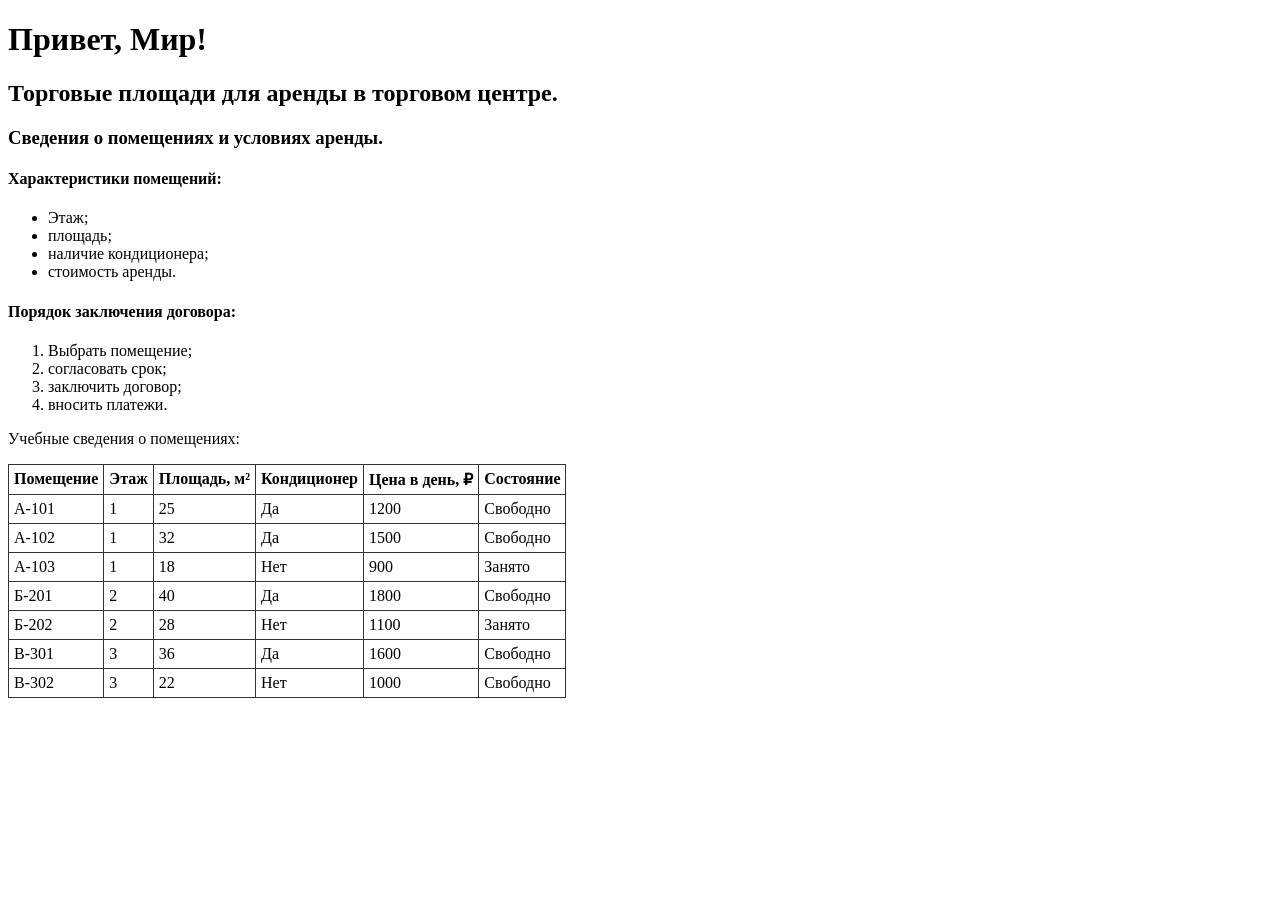
<file: src/firstwebpage/flatpages/templates/index.html>
<!DOCTYPE html>
<html lang="ru">
<head>
    <meta charset="UTF-8">
    <title>Привет, Мир!</title>
    <style>
        table { border-collapse: collapse; }
        th, td { border: 1px solid #333; padding: 5px; }
    </style>
</head>
<body>
    <h1>Привет, Мир!</h1>
    <h2>Торговые площади для аренды в торговом центре.</h2>
    <h3>Сведения о помещениях и условиях аренды.</h3>
    <h4>Характеристики помещений:</h4>
    <ul>
        <li>Этаж;</li>
        <li>площадь;</li>
        <li>наличие кондиционера;</li>
        <li>стоимость аренды.</li>
    </ul>
    <h4>Порядок заключения договора:</h4>
    <ol>
        <li>Выбрать помещение;</li>
        <li>согласовать срок;</li>
        <li>заключить договор;</li>
        <li>вносить платежи.</li>
    </ol>
    <p>Учебные сведения о помещениях:</p>
    <table>
        <thead>
            <tr>
                <th scope="col">Помещение</th>
                <th scope="col">Этаж</th>
                <th scope="col">Площадь, м²</th>
                <th scope="col">Кондиционер</th>
                <th scope="col">Цена в день, ₽</th>
                <th scope="col">Состояние</th>
            </tr>
        </thead>
        <tbody>
            <tr>
                <td>А-101</td>
                <td>1</td>
                <td>25</td>
                <td>Да</td>
                <td>1200</td>
                <td>Свободно</td>
            </tr>
            <tr>
                <td>А-102</td>
                <td>1</td>
                <td>32</td>
                <td>Да</td>
                <td>1500</td>
                <td>Свободно</td>
            </tr>
            <tr>
                <td>А-103</td>
                <td>1</td>
                <td>18</td>
                <td>Нет</td>
                <td>900</td>
                <td>Занято</td>
            </tr>
            <tr>
                <td>Б-201</td>
                <td>2</td>
                <td>40</td>
                <td>Да</td>
                <td>1800</td>
                <td>Свободно</td>
            </tr>
            <tr>
                <td>Б-202</td>
                <td>2</td>
                <td>28</td>
                <td>Нет</td>
                <td>1100</td>
                <td>Занято</td>
            </tr>
            <tr>
                <td>В-301</td>
                <td>3</td>
                <td>36</td>
                <td>Да</td>
                <td>1600</td>
                <td>Свободно</td>
            </tr>
            <tr>
                <td>В-302</td>
                <td>3</td>
                <td>22</td>
                <td>Нет</td>
                <td>1000</td>
                <td>Свободно</td>
            </tr>
        </tbody>
    </table>
</body>
</html>
</file>
